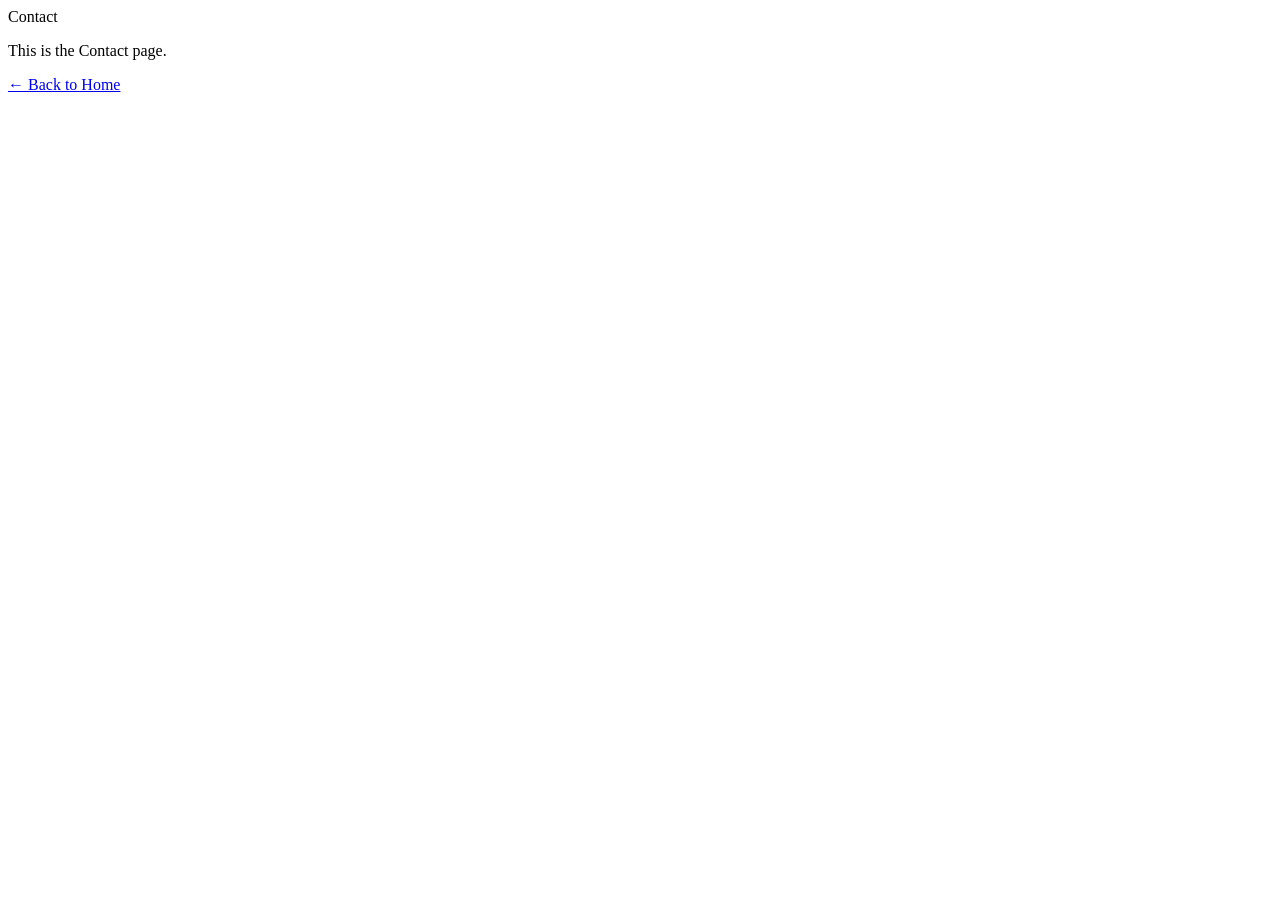
<file: pages/contact.html>
<!DOCTYPE html>
<html lang="en">
<head>
  <meta charset="UTF-8">
  <title>Contact</title>
  <link href="../output.css" rel="stylesheet">
</head>
<body class="bg-gray-50 text-gray-800">
  <header class="bg-white shadow p-4 text-center text-xl font-bold text-adldark">Contact</header>
  <main class="p-8 text-center">
    <p>This is the Contact page.</p>
    <a href="../index.html" class="text-blue-500 underline mt-4 block">← Back to Home</a>
  </main>
</body>
</html>
</file>
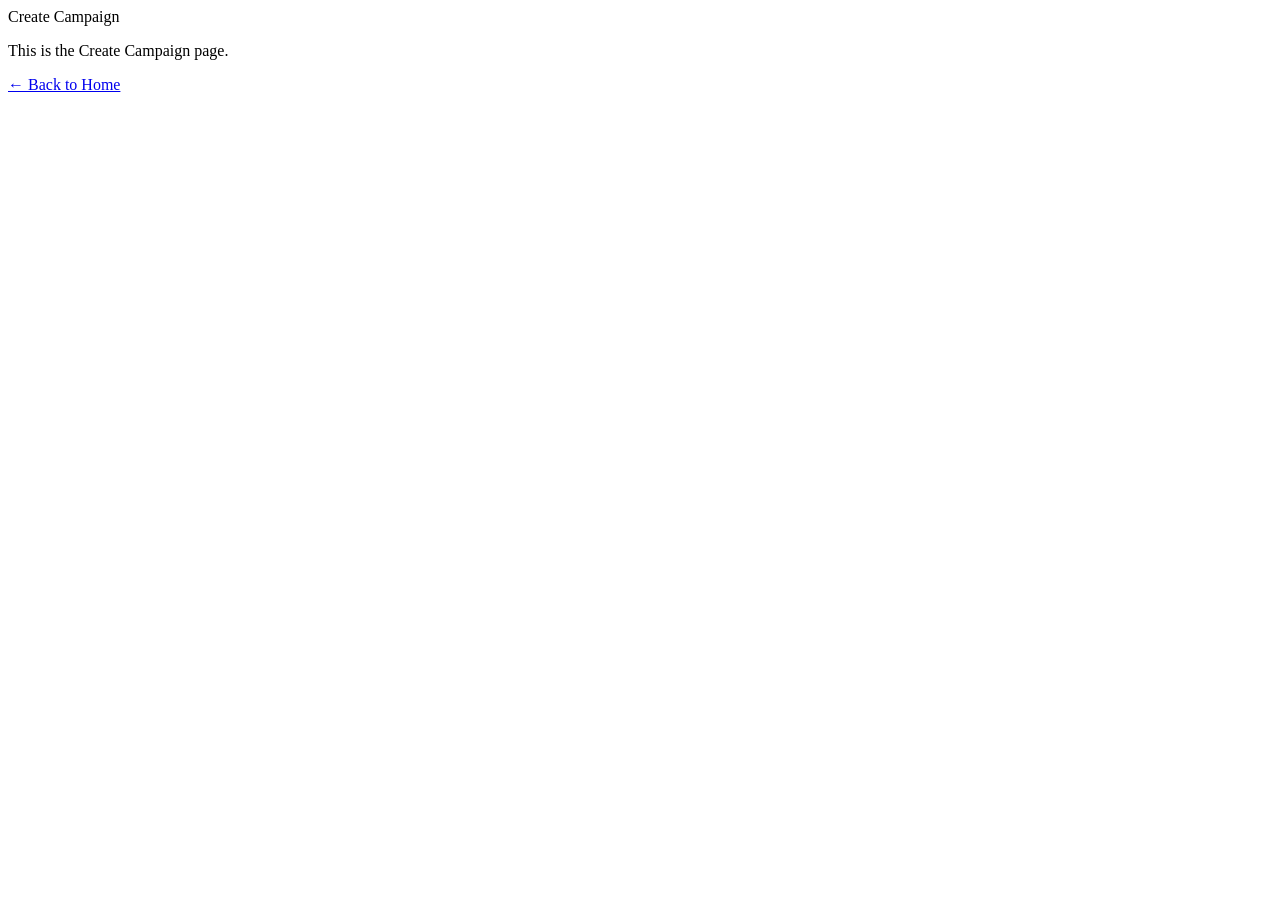
<file: pages/create-campaign.html>
<!DOCTYPE html>
<html lang="en">
<head>
  <meta charset="UTF-8">
  <title>Create Campaign</title>
  <link href="../output.css" rel="stylesheet">
</head>
<body class="bg-gray-50 text-gray-800">
  <header class="bg-white shadow p-4 text-center text-xl font-bold text-adldark">Create Campaign</header>
  <main class="p-8 text-center">
    <p>This is the Create Campaign page.</p>
    <a href="../index.html" class="text-blue-500 underline mt-4 block">← Back to Home</a>
  </main>
</body>
</html>
</file>
<file: output.css>
/* Tailwind output placeholder */
</file>
